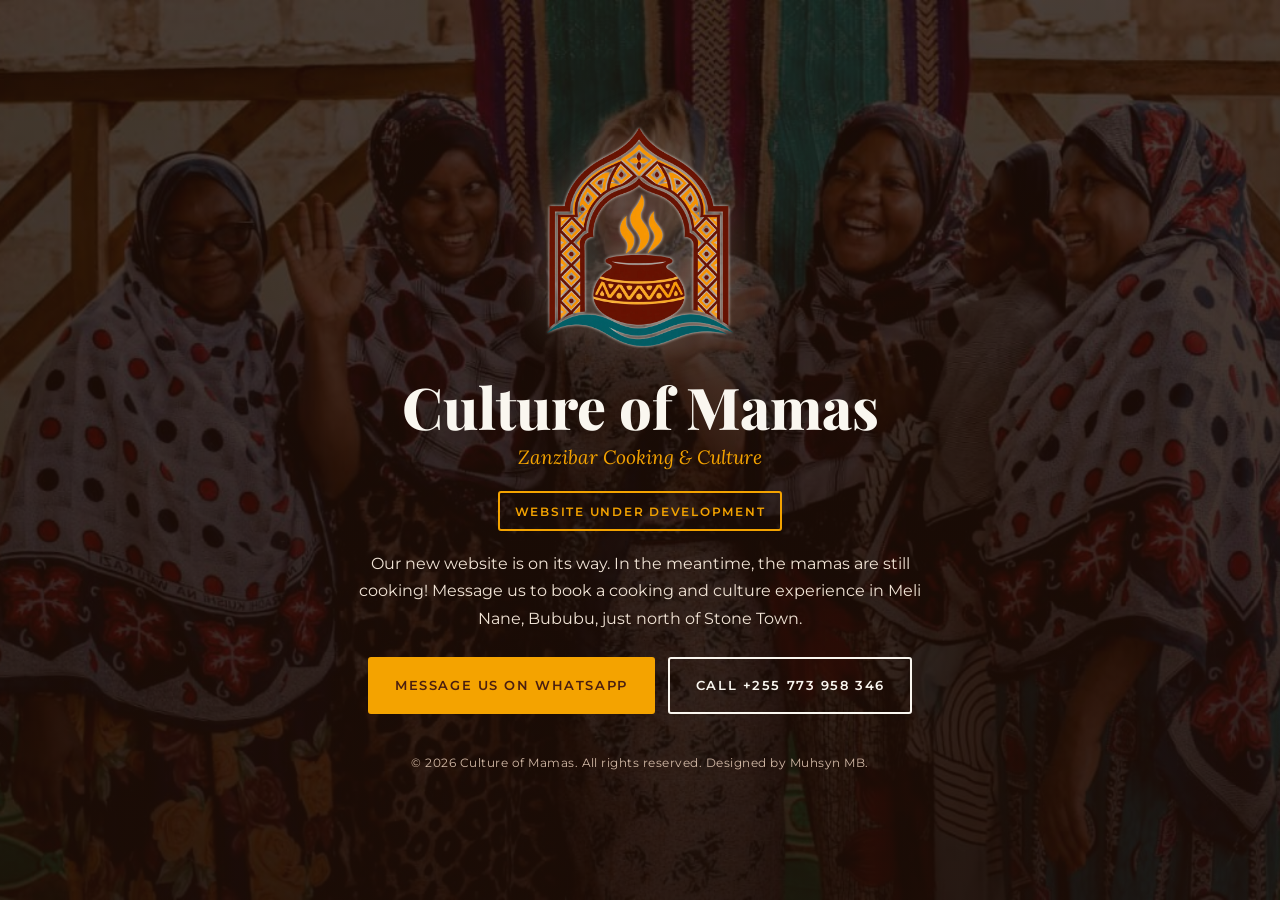
<file: coming-soon/index.html>
<!DOCTYPE html>
<html lang="en">
<head>
<meta charset="utf-8">
<meta name="viewport" content="width=device-width, initial-scale=1">
<title>Culture of Mamas – Website under development</title>
<meta name="description" content="Culture of Mamas: a women-led cooking and culture experience in Meli Nane, Bububu, Zanzibar. Our new website is under development. Message us on WhatsApp to book.">
<link rel="icon" href="favicon.ico" sizes="any">
<link rel="icon" type="image/png" sizes="32x32" href="favicon-32.png">
<link rel="apple-touch-icon" href="apple-touch-icon.png">
<meta name="theme-color" content="#4B1F0F">
<link rel="canonical" href="https://cultureofmamas.com/">
<meta property="og:type" content="website">
<meta property="og:site_name" content="Culture of Mamas">
<meta property="og:title" content="Culture of Mamas – Zanzibar Cooking & Culture">
<meta property="og:description" content="A women-led cooking and culture experience in Meli Nane, Bububu, Zanzibar. Our new website is on its way. Message us on WhatsApp to book.">
<meta property="og:url" content="https://cultureofmamas.com/">
<meta property="og:image" content="https://cultureofmamas.com/og-image.jpg">
<meta property="og:image:width" content="1200">
<meta property="og:image:height" content="630">
<meta property="og:image:alt" content="Culture of Mamas logo over a photo of smiling mamas in colourful kangas">
<meta name="twitter:card" content="summary_large_image">
<meta name="twitter:title" content="Culture of Mamas – Zanzibar Cooking & Culture">
<meta name="twitter:description" content="A women-led cooking and culture experience in Meli Nane, Bububu, Zanzibar. Our new website is on its way. Message us on WhatsApp to book.">
<meta name="twitter:image" content="https://cultureofmamas.com/og-image.jpg">
<link rel="preconnect" href="https://fonts.googleapis.com">
<link rel="preconnect" href="https://fonts.gstatic.com" crossorigin>
<link href="https://fonts.googleapis.com/css2?family=Lora:ital@1&family=Montserrat:wght@400;500;600&family=Playfair+Display:wght@800&display=swap" rel="stylesheet">
<style>
*{box-sizing:border-box}
html,body{margin:0;height:100%}
body{font:400 1rem/1.7 "Montserrat",system-ui,sans-serif;color:#FAF7F0;background:#2b160c;-webkit-font-smoothing:antialiased}
.veil{min-height:100%;display:grid;place-items:center;padding:2.5rem 1.25rem;background:linear-gradient(180deg,rgba(29,13,6,.78),rgba(29,13,6,.9)),url(hero-01.jpg) center 30%/cover no-repeat}
main{text-align:center;max-width:620px}
img{width:min(190px,48vw);height:auto;filter:drop-shadow(0 0 1.5px rgba(250,247,240,.95)) drop-shadow(0 0 22px rgba(250,247,240,.25))}
h1{font:800 clamp(2.2rem,7vw,3.6rem)/1.1 "Playfair Display",Georgia,serif;margin:1.2rem 0 .4rem}
.tag{font:italic 1.2rem "Lora",Georgia,serif;color:#F4A300;margin:0 0 1.4rem}
.badge{display:inline-block;border:2px solid #F4A300;color:#F4A300;font-weight:600;font-size:.78rem;letter-spacing:.14em;text-transform:uppercase;padding:.45rem .9rem;border-radius:3px;margin-bottom:1.2rem}
p{color:#f1e4d6;margin:0 auto 1rem;max-width:52ch}
.cta{display:flex;flex-wrap:wrap;gap:.8rem;justify-content:center;margin-top:1.6rem}
.btn{display:inline-block;padding:.95rem 1.6rem;border-radius:3px;font-weight:600;font-size:.82rem;letter-spacing:.12em;text-transform:uppercase;text-decoration:none;border:2px solid #F4A300;background:#F4A300;color:#4B1F0F}
.btn.ghost{background:transparent;color:#FAF7F0;border-color:#FAF7F0}
.btn:hover{filter:brightness(1.08)}
footer{margin-top:2.4rem;font-size:.78rem;color:#d2b9a6;letter-spacing:.04em}
</style>
</head>
<body>
<div class="veil">
<main>
  <img src="logo.webp" width="640" height="746" alt="Culture of Mamas logo">
  <h1>Culture of Mamas</h1>
  <p class="tag">Zanzibar Cooking &amp; Culture</p>
  <div class="badge">Website under development</div>
  <p>Our new website is on its way. In the meantime, the mamas are still cooking! Message us to book a cooking and culture experience in Meli Nane, Bububu, just north of Stone Town.</p>
  <div class="cta">
    <a class="btn" href="https://wa.me/255773958346?text=Hi%20Culture%20of%20Mamas!%20I%27d%20like%20to%20book%20a%20cooking%20experience." target="_blank" rel="noopener">Message us on WhatsApp</a>
    <a class="btn ghost" href="tel:+255773958346">Call +255 773 958 346</a>
  </div>
  <footer>&copy; <span id="y">2026</span> Culture of Mamas. All rights reserved. Designed by Muhsyn MB.</footer>
</main>
</div>
<script>document.getElementById('y').textContent=new Date().getFullYear();</script>
</body>
</html>
</file>
